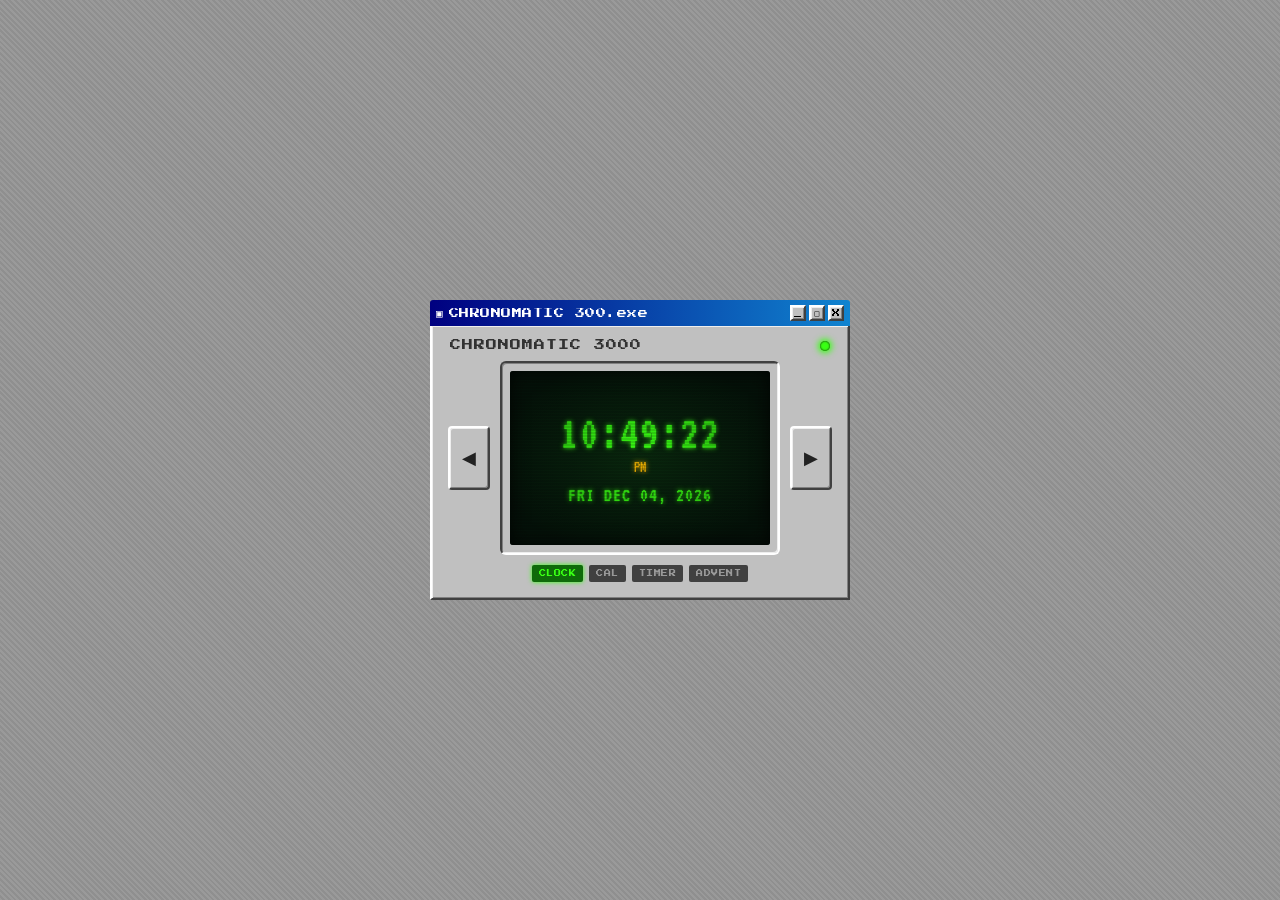
<file: index.html>
<!DOCTYPE html>
<html lang="en">
<head>
<meta charset="UTF-8">
<meta name="viewport" content="width=device-width, initial-scale=1.0">
<title>Chronomatic 3000</title>
<link rel="preconnect" href="https://fonts.googleapis.com">
<link href="https://fonts.googleapis.com/css2?family=VT323&family=Press+Start+2P&display=swap" rel="stylesheet">
<link rel="stylesheet" href="cat.css">
</head>
<body>

<div class="desk">
  <div class="device">

    <div class="titlebar">
      <span class="titlebar-icon">▣</span>
      <span class="titlebar-text">CHRONOMATIC 300.exe</span>
      <span class="titlebar-buttons">
        <button class="win-raised tb-btn">_</button>
        <button class="win-raised tb-btn">□</button>
        <button class="win-raised tb-btn">X</button>
      </span>
    </div>

    <div class="device-body win-raised">

      <div class="brand-row">
        <span class="brand-text">CHRONOMATIC&nbsp;3000</span>
        <span class="led" id="led" title="status light"></span>
      </div>

      <div class="main-row">
        <button id="btnLeft" class="side-btn win-raised" aria-label="previous app">&#9664;</button>

        <div class="screen-bezel win-sunken">
          <div class="screen" id="screen">
            <div class="scanlines" aria-hidden="true"></div>
            <div class="glow" aria-hidden="true"></div>

            <div class="view-wrap" id="viewWrap">

              <section class="view active" data-view="clock" id="view-clock">
                <div class="clock-time" id="clockTime">00:00:00</div>
                <div class="clock-ampm" id="clockAmPm">AM</div>
                <div class="clock-date" id="clockDate">--- --- --, ----</div>
              </section>

              <section class="view" data-view="calendar" id="view-calendar">
                <div class="cal-header">
                  <button id="calPrev" class="mini-btn win-raised" aria-label="Previous month">&#9666;</button>
                  <span id="calMonthYear">MONTH YYYY</span>
                  <button id="calNext" class="mini-btn win-raised" aria-label="Next month">&#9656;</button>
                </div>
                <div class="cal-grid" id="calGrid"></div>
              </section>

              <section class="view" data-view="stopwatch" id="view-stopwatch">
                <div class="sw-time" id="swTime">00:00.00</div>
                <div class="sw-buttons">
                  <button id="swStartStop" class="mini-btn win-raised">START</button>
                  <button id="swReset" class="mini-btn win-raised">RESET</button>
                </div>
              </section>

              <section class="view" data-view="advent" id="view-advent">
                <div class="advent-header">
                  <span id="adventTitle">DAY <span id="adventDay">1</span> OF 25</span>
                </div>
                <div class="advent-grid" id="adventGrid"></div>
                <div class="advent-reveal" id="adventReveal">Tap an unlocked door to reveal today's fact.</div>
              </section>

            </div>
          </div>
        </div>

        <button id="btnRight" class="side-btn win-raised" aria-label="Next app">&#9654;</button>
      </div>

      <div class="indicator-row" id="indicatorRow">
        <button class="dot active" data-mode="clock">CLOCK</button>
        <button class="dot" data-mode="calendar">CAL</button>
        <button class="dot" data-mode="stopwatch">TIMER</button>
        <button class="dot" data-mode="advent">ADVENT</button>
      </div>

    </div>
  </div>
</div>

<script src="dog.js"></script>
</body>
</html>
</file>
<file: cat.css>
:root{
  --chrome:      #c0c0c0;
  --chrome-hi:   #ffffff;
  --chrome-lo:   #808080;
  --chrome-lo2:  #404040;
  --navy:        #000080;
  --navy-lite:   #1084d0;
  --screen-bg:   #061a0d;
  --phosphor:    #39ff14;
  --phosphor-dim:#0f6b0a;
  --amber:       #ffb000;
  --red:         #ff3b3b;
  --blue:        #3ba7ff;
  --font-pixel:  'Press Start 2P', monospace;
  --font-term:   'VT323', monospace;
}

*{ box-sizing: border-box; }

html, body{ height: 100%; }

body{
  margin: 0;
  min-height: 100vh;
  display: flex;
  align-items: center;
  justify-content: center;
  background: repeating-linear-gradient(45deg, #9a9a9a 0 2px, #8f8f8f 2px 4px);
  font-family: var(--font-term);
  padding: 24px;
}

.desk{
  display: flex;
  flex-direction: column;
  align-items: center;
  gap: 14px;
}

.win-raised{
  background: var(--chrome);
  border-top: 2px solid var(--chrome-hi);
  border-left: 2px solid var(--chrome-hi);
  border-right: 2px solid var(--chrome-lo2);
  border-bottom: 2px solid var(--chrome-lo2);
  box-shadow: inset 1px 1px 0 #eee, inset -1px -1px 0 var(--chrome-lo);
}
.win-sunken{
  background: var(--chrome);
  border-top: 2px solid var(--chrome-lo2);
  border-left: 2px solid var(--chrome-lo2);
  border-right: 2px solid var(--chrome-hi);
  border-bottom: 2px solid var(--chrome-hi);
  box-shadow: inset 1px 1px 0 var(--chrome-lo), inset -1px -1px 0 #eee;
}
.win-raised:active{
  border-top: 2px solid var(--chrome-lo2);
  border-left: 2px solid var(--chrome-lo2);
  border-right: 2px solid var(--chrome-hi);
  border-bottom: 2px solid var(--chrome-hi);
}

.device{
  width: min(420px, 92vw);
}

.titlebar{
  display: flex;
  align-items: center;
  gap: 6px;
  background: linear-gradient(90deg, var(--navy), var(--navy-lite));
  color: #fff;
  font-family: var(--font-pixel);
  font-size: clamp(8px, 2.2vw, 10px);
  padding: 5px 6px;
  border-top-left-radius: 3px;
  border-top-right-radius: 3px;
}
.titlebar-icon{ font-size: 1.1em; }
.titlebar-text{ flex: 1; letter-spacing: 0.5px; white-space: nowrap; overflow: hidden; text-overflow: ellipsis; }
.titlebar-buttons{ display: flex; gap: 3px; flex-shrink: 0; }
.tb-btn{
  width: 16px;
  height: 16px;
  display: flex;
  align-items: center;
  justify-content: center;
  font-family: var(--font-pixel);
  font-size: 8px;
  color: #000;
  cursor: default;
}

.device-body{
  padding: 14px 16px 16px;
  border-top: none;
}

.brand-row{
  display: flex;
  align-items: center;
  justify-content: space-between;
  margin-bottom: 10px;
  padding: 0 2px;
}
.brand-text{
  font-family: var(--font-pixel);
  font-size: clamp(9px, 2.6vw, 11px);
  color: #333;
  letter-spacing: 1px;
}
.led{
  width: 10px;
  height: 10px;
  border-radius: 50%;
  background: var(--phosphor);
  box-shadow: 0 0 6px 2px var(--phosphor), inset 0 0 2px #000;
  transition: background .2s, box-shadow .2s;
  flex-shrink: 0;
}

.main-row{
  display: flex;
  align-items: center;
  gap: 10px;
}
.side-btn{
  flex: 0 0 auto;
  width: clamp(32px, 9vw, 42px);
  height: clamp(52px, 15vw, 64px);
  font-size: clamp(14px, 4vw, 18px);
  color: #222;
  cursor: pointer;
  border-radius: 4px;
}
.side-btn:hover{ filter: brightness(1.05); }

.screen-bezel{
  flex: 1;
  min-width: 0;
  padding: 8px;
  border-radius: 6px;
}

.screen{
  position: relative;
  background: var(--screen-bg);
  border-radius: 3px;
  overflow: hidden;
  aspect-ratio: 3 / 2;
  box-shadow: inset 0 0 18px rgba(0,0,0,0.85);
}

.scanlines{
  position: absolute;
  inset: 0;
  pointer-events: none;
  background: repeating-linear-gradient(
    to bottom,
    rgba(0,0,0,0) 0px,
    rgba(0,0,0,0) 1px,
    rgba(0,0,0,0.25) 2px,
    rgba(0,0,0,0) 3px
  );
  z-index: 3;
}
.glow{
  position: absolute;
  inset: 0;
  pointer-events: none;
  background: radial-gradient(ellipse at center, rgba(57,255,20,0.06), rgba(0,0,0,0.35) 80%);
  z-index: 2;
}

.view-wrap{ position: relative; width: 100%; height: 100%; }

.view{
  position: absolute;
  inset: 0;
  display: none;
  flex-direction: column;
  align-items: center;
  justify-content: center;
  color: var(--phosphor);
  text-shadow: 0 0 5px var(--phosphor), 0 0 1px var(--phosphor);
  font-family: var(--font-term);
  padding: 8% 8%;
  text-align: center;
}
.view.active{ display: flex; }

#view-calendar.active,
#view-advent.active{
  align-items: stretch;
  justify-content: flex-start;
}

.clock-time{
  font-size: clamp(26px, 11vw, 46px);
  letter-spacing: 2px;
  line-height: 1;
}
.clock-ampm{
  font-size: clamp(11px, 4vw, 16px);
  margin-top: 2px;
  color: var(--amber);
  text-shadow: 0 0 5px var(--amber);
}
.clock-date{
  margin-top: 10px;
  font-size: clamp(13px, 5vw, 20px);
  letter-spacing: 1px;
}

#view-calendar{ padding-top: 6%; height: 100%; }
.cal-header{
  display: flex;
  align-items: center;
  justify-content: center;
  gap: 10px;
  font-size: clamp(12px, 4.5vw, 18px);
  width: 100%;
  margin-bottom: 4px;
  flex: 0 0 auto;
}
.mini-btn{
  font-family: var(--font-term);
  font-size: clamp(12px, 4vw, 16px);
  padding: 2px 8px;
  cursor: pointer;
  color: #111;
  border-radius: 3px;
  white-space: nowrap;
  flex-shrink: 0;
}
.cal-grid{
  display: grid;
  grid-template-columns: repeat(7, 1fr);
  grid-auto-rows: 1fr;
  gap: 2px;
  width: 100%;
  flex: 1;
  min-height: 0;
  font-size: clamp(9px, 3.2vw, 14px);
}
.cal-dow{
  color: var(--amber);
  text-shadow: 0 0 4px var(--amber);
  font-size: 0.85em;
  display: flex;
  align-items: center;
  justify-content: center;
}
.cal-day{
  display: flex;
  align-items: center;
  justify-content: center;
  border-radius: 2px;
}
.cal-day.blank{ visibility: hidden; }
.cal-day.today{
  background: var(--phosphor-dim);
  color: #eaffea;
  border-radius: 3px;
  box-shadow: 0 0 6px var(--phosphor);
}

.sw-time{
  font-size: clamp(22px, 9vw, 40px);
  letter-spacing: 1px;
}
.sw-buttons{
  display: flex;
  justify-content: center;
  flex-wrap: wrap;
  gap: 10px;
  margin-top: 14px;
  width: 100%;
}
.sw-buttons .mini-btn{
  font-size: clamp(8px, 2.6vw, 13px);
  padding: clamp(4px, 1.6vw, 6px) clamp(8px, 3vw, 14px);
  font-family: var(--font-pixel);
}

#view-advent{ padding-top: 4%; height: 100%; }
.advent-header{
  font-family: var(--font-pixel);
  font-size: clamp(8px, 2.6vw, 10px);
  color: var(--amber);
  text-shadow: 0 0 5px var(--amber);
  margin-bottom: 6px;
  flex: 0 0 auto;
}
.advent-grid{
  display: grid;
  grid-template-columns: repeat(5, 1fr);
  grid-template-rows: repeat(5, 1fr);
  gap: 3px;
  width: 100%;
  flex: 1;
  min-height: 0;
}
.door{
  font-family: var(--font-term);
  font-size: clamp(9px, 3.4vw, 15px);
  display: flex;
  align-items: center;
  justify-content: center;
  cursor: pointer;
  border-radius: 2px;
  border: 1px solid var(--phosphor-dim);
  background: rgba(57,255,20,0.05);
  color: var(--phosphor);
}
.door.locked{
  cursor: not-allowed;
  color: #2a2a2a;
  border-color: #1a1a1a;
  background: rgba(255,255,255,0.02);
  text-shadow: none;
}
.door.opened{
  background: rgba(255,176,0,0.12);
  border-color: var(--amber);
  color: var(--amber);
  text-shadow: 0 0 5px var(--amber);
}
.advent-reveal{
  margin-top: 6px;
  font-size: clamp(8px, 2.8vw, 12px);
  min-height: 0;
  max-height: 2.6em;
  overflow: hidden;
  line-height: 1.25;
  color: #eaffea;
  flex: 0 0 auto;
}

.indicator-row{
  display: flex;
  justify-content: center;
  flex-wrap: wrap;
  gap: 6px;
  margin-top: 10px;
}
.dot{
  font-family: var(--font-pixel);
  font-size: clamp(6px, 1.8vw, 7px);
  padding: 5px 7px;
  background: var(--chrome-lo2);
  color: #999;
  border: none;
  border-radius: 2px;
  cursor: pointer;
  letter-spacing: 0.5px;
  white-space: nowrap;
}
.dot.active{
  background: var(--phosphor-dim);
  color: var(--phosphor);
  box-shadow: 0 0 5px var(--phosphor);
}
</file>
